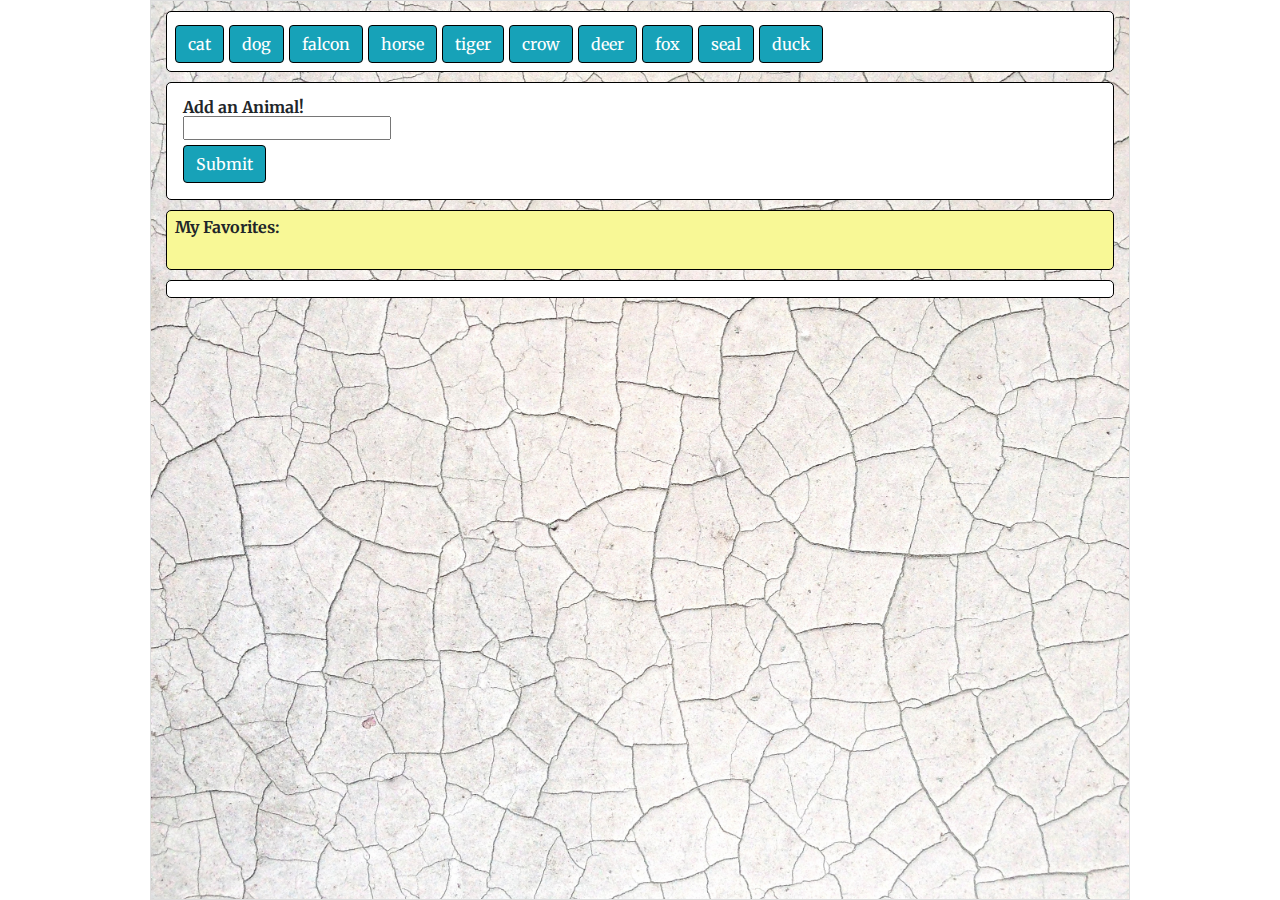
<file: index.html>
<!DOCTYPE html>
<html lang="en">

<head>
    <meta charset="UTF-8">
    <meta name="viewport" content="width=device-width, initial-scale=1.0">
    <meta http-equiv="X-UA-Compatible" content="ie=edge">
    <title>GIPHY-API Homework for Week #6</title>

    <!-- Bring in our bootstrap stylesheet -->
    <link rel="stylesheet" href="https://maxcdn.bootstrapcdn.com/bootstrap/4.0.0/css/bootstrap.min.css">

    <!-- Add font library -->
    <link href="https://fonts.googleapis.com/css?family=Merriweather|ZCOOL+QingKe+HuangYou" rel="stylesheet">

    <!-- linking stylesheets -->
    <link rel="stylesheet" type="text/css" href="assets/css/reset.css">
    <link rel="stylesheet" type="text/css" href="assets/css/style.css">
</head>

<body>
    <!-- outer container -->
    <div class="container">

        <!-- flex container for buttons -->
        <div class="button-area d-inline-flex p-2"></div>

        <!-- flex container for search button -->
        <div class="search-area d-inline-flex d-flex p-2 justify-content-between">
            <div class="p-2">
                <form id="animal-form">
                    <label for="data-input" class="label">Add an Animal!</label><br>
                    <input type="text" id="animal-input"><br>

                    <!-- Button triggers new movie to be added -->
                    <button type="button" id="add-animal" class="btn btn-info">Submit</button>
                </form>
            </div>
            <div class="p-2">
                <!-- Button to append more pictures instead of replacing them -->
                <button type="button" id="append-animal" class="btn btn-info">Append More Pictures</button>
            </div>
        </div>
        <!-- flex container to display results -->

        <div class="favorite d-inline-flex p-2">
            <div>My Favorites:</div>
            <div id="favorite-area" class="d-inline-flex p-2"></div>
        </div>

        <!-- flex container to display results -->
        <div id="result-area" class="d-inline-flex p-2"></div>
    </div>

    <!-- bootstrap jquery-->
    <script src="https://code.jquery.com/jquery-3.3.1.slim.min.js" integrity="sha384-q8i/X+965DzO0rT7abK41JStQIAqVgRVzpbzo5smXKp4YfRvH+8abtTE1Pi6jizo"
        crossorigin="anonymous"></script>
    <script src="https://cdnjs.cloudflare.com/ajax/libs/popper.js/1.14.6/umd/popper.min.js" integrity="sha384-wHAiFfRlMFy6i5SRaxvfOCifBUQy1xHdJ/yoi7FRNXMRBu5WHdZYu1hA6ZOblgut"
        crossorigin="anonymous"></script>
    <script src="https://stackpath.bootstrapcdn.com/bootstrap/4.2.1/js/bootstrap.min.js" integrity="sha384-B0UglyR+jN6CkvvICOB2joaf5I4l3gm9GU6Hc1og6Ls7i6U/mkkaduKaBhlAXv9k"
        crossorigin="anonymous"></script>

    <!-- jquery library -->
    <script src="https://cdnjs.cloudflare.com/ajax/libs/jquery/3.2.1/jquery.min.js"></script>

    <!-- javascript -->
    <script src="assets/javascript/app.js"></script>
</body>

</html>
</file>
<file: assets/css/style.css>
/* === styling home page === */
.container {
    max-width: 980px;
    margin: auto;
    border: 1px solid #dddddd;

    background-image: url( "../images/Background 2.jpg" );
    background-position: center;
    background-repeat: no-repeat;
    background-size: cover;

    height: 100%;
    min-height: 100vh;
}
/* === flex containers === */
.button-area,
.search-area,
.favorite,
#result-area,
#favorite-area {
    width: 100%;
    background-color: white;
    margin-top: 10px;
    border: 1px solid black;
    border-radius: 5px;
    flex-wrap: wrap;
}
.favorite,
#favorite-area {
    background-color: rgb(248, 248, 150);
}
#favorite-area {
    border: none;
}
.search-area{    
    font-size: 16px;
    font-weight: bold;
}
/* === buttons === */
#movie-input,
.btn {
    margin-top: 5px;
    margin-right: 5px;
    border: 1px solid black;
}
.btn,
.label,
.favorite {
    font-family: 'Merriweather', serif;
}
.favorite {
    display: block;
    font-weight: bold;
}
.downloadbtn,
.favoritebtn {
    background-color: rgb(255, 250, 250);
    vertical-align: middle;
    font-size: 24px;
    font-family: 'ZCOOL QingKe HuangYou', cursive;
    height: 40px;
}
.downloadbtn:hover {
    background-color: black;
    color: white;    
}
.favoritebtn:hover {
    background-color: yellow;
}
#append-animal {
    height: 50px;
    font-size: 24px;
}
/* === images === */
img {
    height: 200px;
    width: 200px;
}
.small-icon {
    height: 30px;
    width: 20px;
    border: 1px solid black;
}
/* === animal info tile === */
.animal-info {
    padding-top: 10px;
    margin-right: 10px;
    margin-bottom: 10px;
}
</file>
